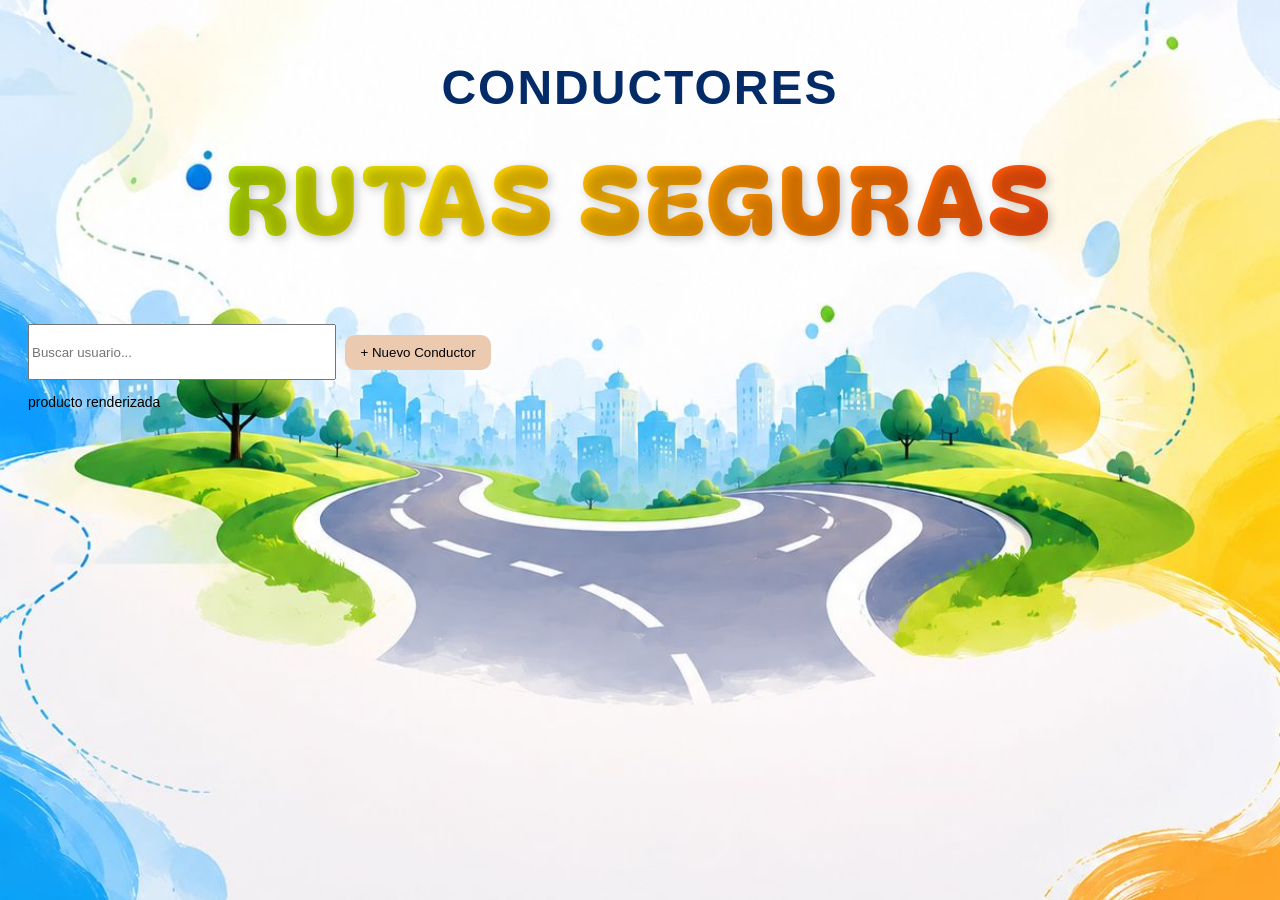
<file: CONDUCTORES/index.html>
<!DOCTYPE html>
<html lang="es">
 
<head>
    <meta charset="UTF-8">
    <meta name="viewport" content="width=device-width, initial-scale=1.0">
    <title>CRUD Eventos Master</title>
    <link rel="stylesheet" href="style.css">
    <link rel="preconnect" href="https://fonts.googleapis.com">
<link rel="preconnect" href="https://fonts.gstatic.com" crossorigin>
<link href="https://fonts.googleapis.com/css2?family=Bagel+Fat+One&display=swap" rel="stylesheet">
</head>
 
<body>
 
    <h1 id="conductores">CONDUCTORES</h1>
    <h2 id="rutasSeguras">RUTAS SEGURAS</h2>
    <input type="text" id="buscar" placeholder="Buscar usuario...">
 
    <button id="btnNuevo" onclick="console.log('Evento HTML inline (demo)')">
        + Nuevo Conductor
    </button>
 
    <p id="eventLog">Eventos: esperando interacción...</p>
 
    <div id="contenidoTarjeta">

    </div>
 
    <div id="modal" class="modal">
        <div class="modal-content">
 
            <h2>NUEVO CONDUCTOR</h2>
 
            <form id="form">
                <input type="text" id="nombre" placeholder="Nombre Conductor" required>
                <input type="time" id="precio" placeholder="Horario" required>
                <input type="text" id="descr" placeholder="recorrido" required>
                <input type="url" id="imagen" placeholder="URL de imagen" required> 
                <button type="submit">Guardar</button>
                <button type="button" id="cerrar">Cancelar</button>
            </form>
 
        </div>
    </div>
 
    <script src="app2.js"></script>
</body>
 
</html>
</file>
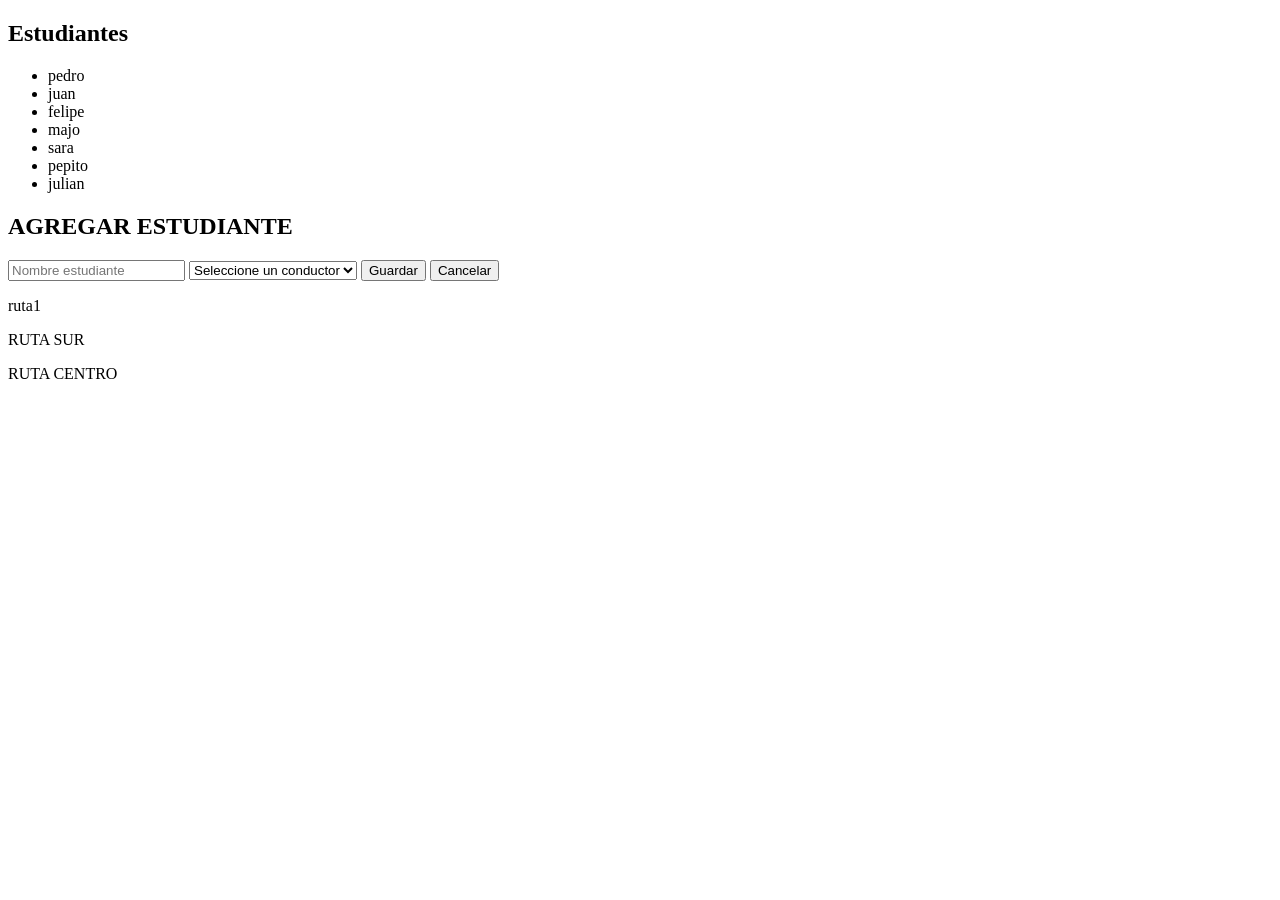
<file: indexexamen.html>
<!DOCTYPE html>
<html lang="en">
<head>
    <meta charset="UTF-8">
    <meta name="viewport" content="width=device-width, initial-scale=1.0">
    <title>Document</title>
</head>
<body>
    <section>
        <h1>Estudiantes</h1>
        <ul id="estudiantes">
            <li>pedro</li>
            <li>juan</li>
            <li>felipe</li>
            <li>majo</li>
            <li>sara</li>
            <li>pepito</li>
            <li>julian</li>
        </ul>
    </section>

    <section id="estudiante">
        <div id="estudiante" class="estudiante">
            <div class="modal-content">
                <h2>AGREGAR ESTUDIANTE</h2>
                <form id="form">
                    <input type="text" id="nombre" placeholder="Nombre estudiante" required>
                    <select id="seleccionarConductor">
                        <option value="">
                            Seleccione un conductor
                        </option>
                    </select>
                    <button type="submit">Guardar</button>
                    <button type="button" id="cerrar">Cancelar</button>
                </form>
            </div>
        </div>
    </section>
    <div class="contenido">
        <p id="ruta1">ruta1</p>
        <p ID="RUTA SUR">RUTA SUR</p>
        <p id="RUTA CENTRO">RUTA CENTRO</p>
    </div>
</body>
</html>
</file>
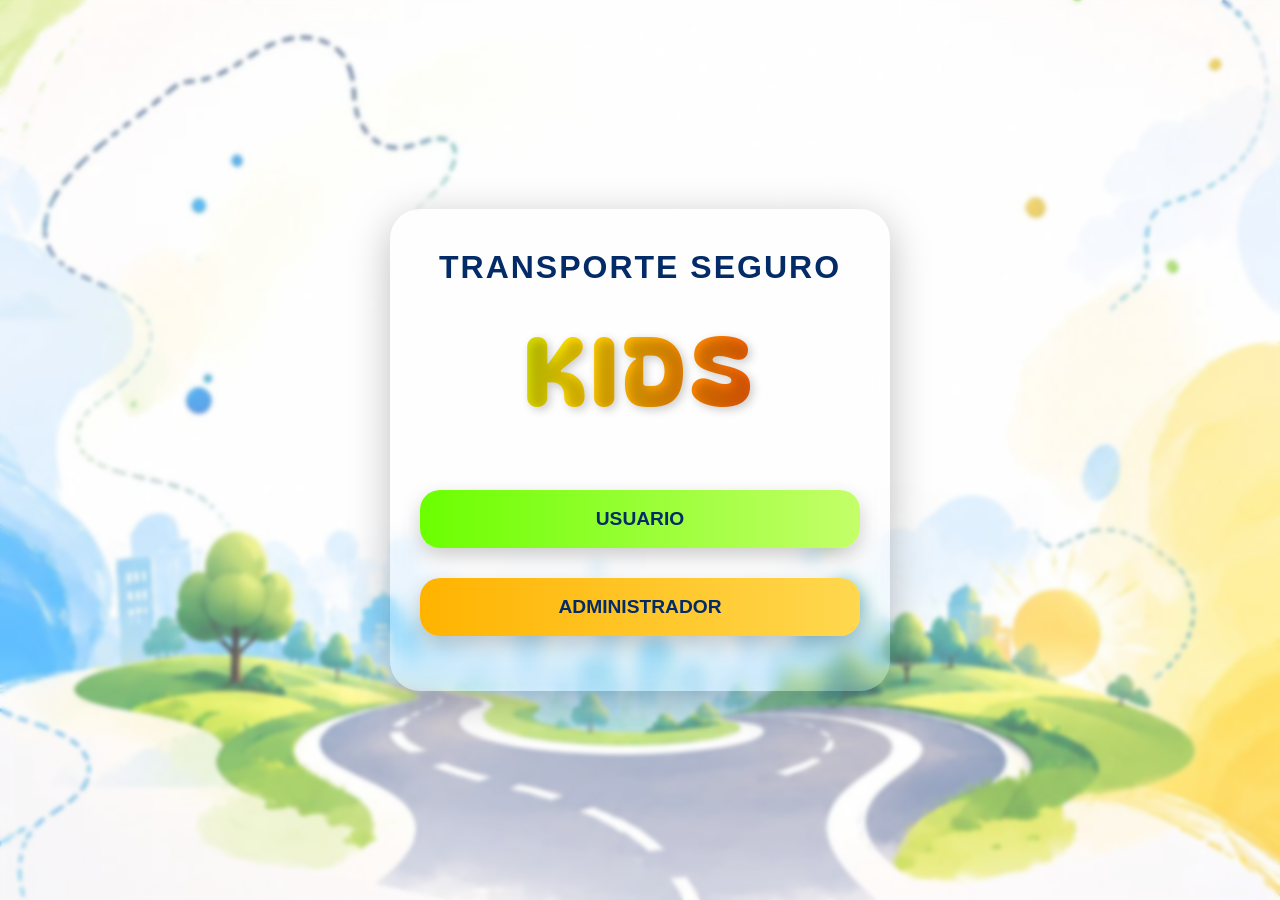
<file: INICIO/indexInicio.html>
<!DOCTYPE html>
<html lang="en">
<head>
    <meta charset="UTF-8">
    <meta name="viewport" content="width=device-width, initial-scale=1.0">
    <title>Document</title>
    <link rel="stylesheet" href="styleInicio.css">
    <link rel="preconnect" href="https://fonts.googleapis.com">
<link rel="preconnect" href="https://fonts.gstatic.com" crossorigin>
<link href="https://fonts.googleapis.com/css2?family=Bagel+Fat+One&display=swap" rel="stylesheet">
</head>
<body>
    <section class="principal">
        <h1>TRANSPORTE SEGURO</h1>
        <H2>KIDS</H2>
        <button onclick="window.open('/USUARIOS/indexUsuarios.html','_blank')" >USUARIO</button>
        <button id="admi">ADMINISTRADOR</button>
    </section>
    <script src="inicio.js"></script>
</body>
</html>
</file>
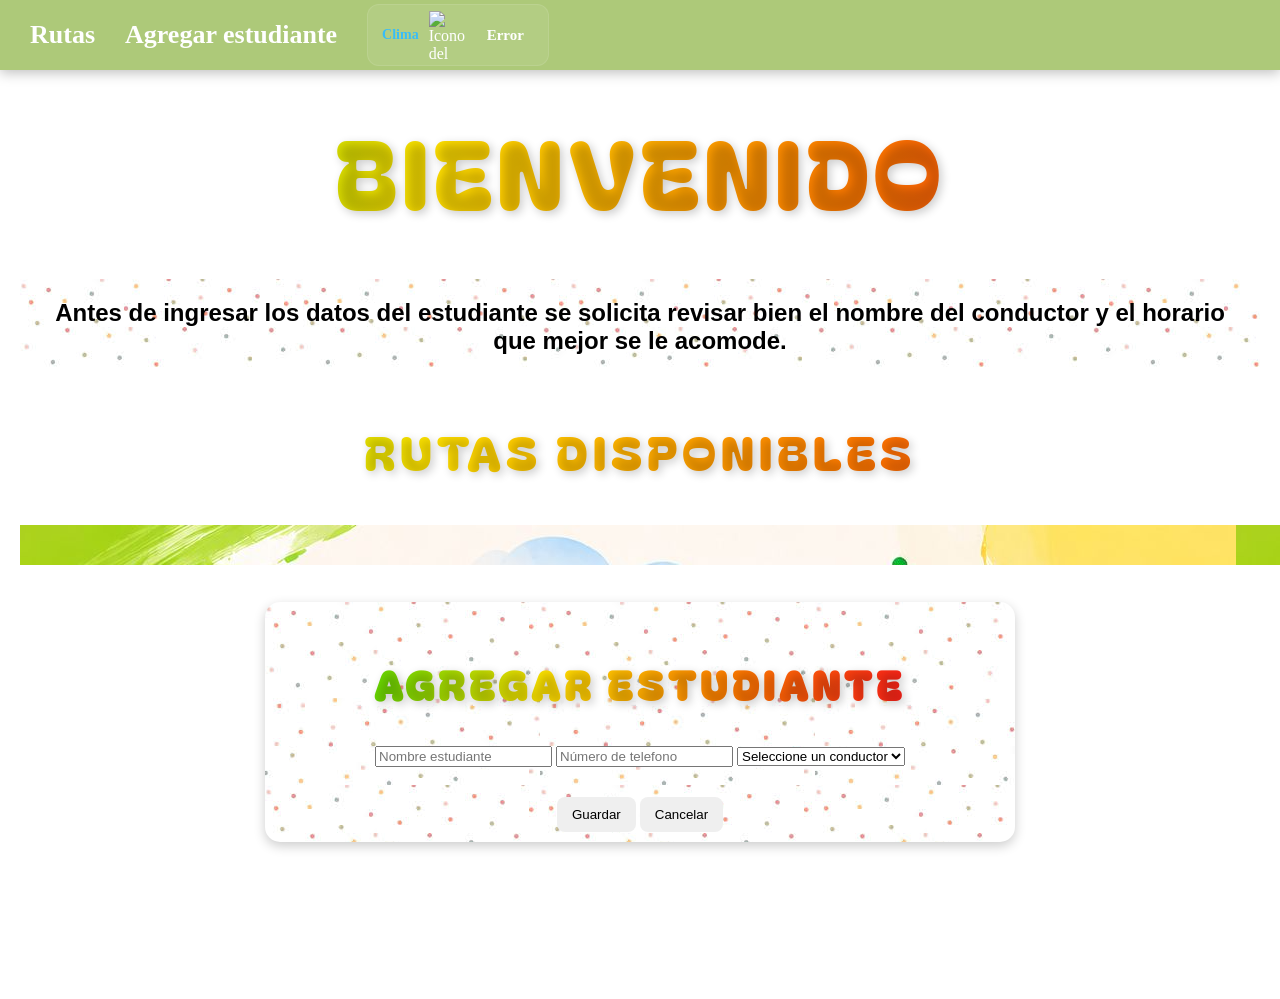
<file: USUARIOS/indexUsuarios.html>
<!DOCTYPE html>
<html lang="en">

<head>
    <meta charset="UTF-8">
    <meta name="viewport" content="width=device-width, initial-scale=1.0">
    <title>Document</title>
    <link rel="stylesheet" href="styleUsu.css">
    <link rel="preconnect" href="https://fonts.googleapis.com">
    <link rel="preconnect" href="https://fonts.gstatic.com" crossorigin>
    <link href="https://fonts.googleapis.com/css2?family=Bagel+Fat+One&display=swap" rel="stylesheet">
</head>


<body>
    <header>
        <nav>
            <ul id="inicio">
                <li><a href="#rutas">Rutas</a></li>
                <li><a href="#estudiante">Agregar estudiante</a></li>
                <div class="clima-box">
                    <h3>Clima</h3>
                    <img id="iconoClima" alt="Icono del clima">
                    <p id="temperatura">Cargando...</p>
                    <p id="descripcionClima"></p>

                </div>
        </nav>
    </header>

    <main>
        <section id="bienvenido">
            <h1>BIENVENIDO</h1>
            <h2>Antes de ingresar los datos del estudiante se solicita revisar bien el nombre del conductor y el horario
                que mejor se le acomode.</h2>
        </section>

        <section id="rutas">
            <h2 id="titulorutas">RUTAS DISPONIBLES</h2>
            <div id="listaUsuarios"></div>
        </section>

        <section id="estudiante">
            <div id="estudiante" class="estudiante">
                <div class="modal-content">
                    <h2>AGREGAR ESTUDIANTE</h2>
                    <form id="form">
                        <input type="text" id="nombre" placeholder="Nombre estudiante" required>
                        <input type="number" id="telefono" placeholder="Número de telefono" required>
                        <select id="seleccionarConductor">
                            <option value="">
                                Seleccione un conductor
                            </option>
                        </select>
                        <button type="submit">Guardar</button>
                        <button type="button" id="cerrar">Cancelar</button>
                    </form>
                </div>
            </div>
        </section>
        
        <section id="contenidoTarjeta">
        </section>

        <div id="modalEditar" class="modal">
            <div class="modal-content">
                <h2>EDITAR ESTUDIANTE</h2>
                <form id="formEditar">
                    <input type="text" id="editarNombre" placeholder="Nombre estudiante" required>
                    <input type="number" id="editarTelefono" placeholder="Número de teléfono" required>
                    <select id="editarConductor" required>
                        <option value="">
                            Seleccione un conductor
                        </option>
                    </select>
                    <button type="submit">
                        Guardar cambios
                    </button>
                    <button type="button" id="cerrarEditar">
                        Cancelar
                    </button>
                </form>
            </div>
        </div>
    </main>
</body>
<script src="usuarios.js"></script>

</html>
</file>
<file: CONDUCTORES/style.css>
body {
    font-family: Arial;
    padding: 20px;
    background-image: url("/image.png");
    
    background-size: cover;
    background-position: center;
    background-repeat: no-repeat;
}



#conductores{
    font-size: 3rem;
    font-family: 'Segoe UI', Tahoma, Geneva, Verdana, sans-serif;
    color: #032b67;
    font-weight: 900;
    margin-bottom: 10px;
    letter-spacing: 2px;
    text-shadow: 2px 2px 8px rgba(255,255,255,0.6);
    text-align: center;
}


#rutasSeguras{
    font-size: 6rem;
    margin-bottom: 40px;
    font-weight: 900;
    letter-spacing: 5px;
   font-family: "Bagel Fat One", system-ui;
   font-weight: 400;
   font-style: normal;
   text-align: center;
    background: linear-gradient(
        100deg,
        #59d600,
        #ffe100,
        #ff7b00,
        #ff1b1b
    );
    background-clip: text;
    -webkit-background-clip: text;
    -webkit-text-fill-color: transparent;
    text-shadow: 3px 3px 10px rgba(0,0,0,0.2);
}



td:hover {
    background: #e3e3e3;
    cursor: pointer;
}


button {
    margin: 5px;
    cursor: pointer;
}


.modal {
    display: none;
    position: fixed;
    inset: 0;
    background: rgba(0, 0, 0, 0.6);
    justify-content: center;
    align-items: center;
}

.modal.show {
    display: flex;
}


.modal-content {
    background: white;
    padding: 20px;
    width: 400px;
    height: 400px;
    border-radius: 10px;
    box-shadow: 0 10px 30px rgba(0, 0, 0, 0.3);
    color: rgb(157, 0, 255);
    animation: fadeIn 0.2s ease-in-out;
    text-align: center;
}

.card{
    width: 300px;
    border-radius: 12px;
    overflow: hidden;
    box-shadow: 0 4px 12px rgba(0, 0, 0, 0.20);
    transition: transform 0.5s;
    margin-top: 30px;
}

.card:hover{
    transform: translatey(-5px);
}

.contenido{
    padding: 15px;
    text-align: center;
    }

h2{
    margin: 0 0 10px;
    font-size: 22px;
    color: rgb(58, 58, 55);
}

p{
    color: rgb(0, 0, 0);
    font-size: 14px;
    margin-bottom: 15px;
}

img{
    width: 100%;
    height: 180px;
    object-fit: cover;
}

#contenidoTarjeta {
    display: grid;
    grid-template-columns: repeat(auto-fit, minmax(250px, 1fr));
    gap: 100px;
    
}
button{
    padding: 10px 15px;
    border: none;
    background-color: rgb(236, 202, 176);
    border-radius: 10px;
    cursor: pointer;
}
button:hover{
    opacity: 0.5;
}
input{
     width: 300px;
    height: 50px;
    margin-top: 20px;
}


@keyframes fadeIn {
    from {
        transform: scale(0.9);
        opacity: 0;
    }

    to {
        transform: scale(1);
        opacity: 1;
    }
}
</file>
<file: INICIO/styleInicio.css>
*{
    margin: 0;
    padding: 0;
    box-sizing: border-box;
    font-family: Arial, Helvetica, sans-serif;
}

body{
    height: 100vh;

    display: flex;
    justify-content: center;
    align-items: center;

    /* TU IMAGEN */
    background-image: url("/image.png");

    background-size: cover;
    background-position: center;
    background-repeat: no-repeat;
}

/* CAPA OSCURA PARA QUE EL TEXTO RESALTE */

body::before{
    content: "";

    position: absolute;
    inset: 0;

    background: rgba(255,255,255,0.35);
    backdrop-filter: blur(2px);
}


.principal{
    position: relative;
    z-index: 1;

    width: 90%;
    max-width: 500px;

    text-align: center;

    padding: 40px 30px;

    border-radius: 30px;

    background: rgba(255,255,255,0.15);

    backdrop-filter: blur(8px);

    box-shadow: 0 10px 40px rgba(0,0,0,0.25);
}

.principal h1{
    font-size: 200%;
    font-family: 'Segoe UI', Tahoma, Geneva, Verdana, sans-serif;

    color: #032b67;

    font-weight: 900;

    margin-bottom: 10px;

    letter-spacing: 2px;

    text-shadow: 2px 2px 8px rgba(255,255,255,0.6);
}


.principal h2{
    font-size: 6rem;

    margin-bottom: 40px;

    font-weight: 900;

    letter-spacing: 5px;
   font-family: "Bagel Fat One", system-ui;
   font-weight: 400;
   font-style: normal;

    background: linear-gradient(
        100deg,
        #59d600,
        #ffe100,
        #ff7b00,
        #ff1b1b
    );
    background-clip: text;
    -webkit-background-clip: text;
    -webkit-text-fill-color: transparent;

    text-shadow: 3px 3px 10px rgba(0,0,0,0.2);
}


.principal button{
    width: 100%;

    padding: 18px;

    margin: 15px 0;

    border: none;

    border-radius: 20px;

    font-size: 1.2rem;

    font-weight: bold;
    font-family: 'Segoe UI', Tahoma, Geneva, Verdana, sans-serif;

    cursor: pointer;

    transition: 0.3s;

    box-shadow: 0 8px 20px rgba(0,0,0,0.2);
}


.principal button:nth-of-type(1){

    background: linear-gradient(
        90deg,
        #6bff00,
        #c4ff69
    );

    color: #032b67;
}



.principal button:nth-of-type(2){

    background: linear-gradient(
        90deg,
        #ffb300,
        #ffd84f
    );

    color: #032b67;
}


.principal button:hover{
    transform: translateY(-5px) scale(1.03);

    box-shadow: 0 12px 25px rgba(0,0,0,0.3);
}
</file>
<file: USUARIOS/styleUsu.css>
body{
    padding: 20px;
    margin: 0;
}

header{
    position: fixed;
    top: 0;
    left: 0;
    width: 100%;
    z-index: 1000;
}

nav{
    height: 70px;

    display: flex;
    justify-content: space-between;
    align-items: center;

    padding: 0 30px;

    background: rgba(101, 154, 4, 0.532);

    backdrop-filter: blur(8px);

    box-shadow: 0 3px 12px rgba(0,0,0,0.25);
}

#inicio{
    display: flex;
    align-items: center;
    gap: 30px;
    list-style: none;
    margin: 0;
    padding: 0;
}

#inicio li a{
    position: relative;
    color: rgb(255, 255, 255);
    text-decoration: none;
    font-size: 26px;
    font-weight: 600;

    transition: 0.3s ease;
}

#inicio li a:hover{
    color: #38bdf8;
}

#inicio li a::after{
    content: "";

    position: absolute;

    left: 0;
    bottom: -6px;

    width: 0%;
    height: 2px;

    background: #38bdf8;

    transition: 0.3s ease;
}

#inicio li a:hover::after{
    width: 100%;
}

.clima-box{
    display: flex;
    align-items: center;
    gap: 10px;
    padding: 6px 14px;
    border-radius: 12px;
    background: rgba(255,255,255,0.08);
    border: 1px solid rgba(255,255,255,0.1);
    size: 80px;
    color: white;
    transition: 0.3s ease;
}

.clima-box:hover{
    transform: translateY(-2px);

    background: rgba(56, 189, 248, 0.15);

    box-shadow: 0 0 15px rgba(56, 189, 248, 0.25);
}

#iconoClima{
    width: 48px;
    height: 48px;
}

.clima-box h3{
    margin: 0;
    font-size: 14px;
    color: #38bdf8;
}

#temperatura{
    margin: 0;
    font-size: 15px;
    font-weight: bold;
}

#descripcionClima{
    margin: 0;
    font-size: 12px;
    opacity: 0.8;
}

@media(max-width: 768px){

    nav{
        flex-direction: column;
        justify-content: center;

        height: auto;

        padding: 15px;
        gap: 15px;
    }

    #inicio{
        gap: 20px;
    }

    .clima-box{
        flex-wrap: wrap;
        justify-content: center;
    }
}

#listaUsuarios{
    width:80%;
    margin:auto;
    margin-top:30px;
    background-image: url(/image.png);
    padding: 20px 150px;
}

.fila{
    display:flex;
    align-items:center;
    justify-content:space-between;
    gap:20px;
    background:#ececec;
    padding:20px;
    border-radius:12px;
    margin-bottom:15px;
}

.foto{
    width:120px;
    height:120px;
    object-fit:cover;
    border-radius:50%;
}
.info{
    flex:1;
    font-size: 15px;
}
.info h2{
    margin-bottom:10px;
    font-size: 20px;
}
.acciones{
    display:flex;
    gap:10px;
}

button{
    padding:10px 15px;
    border:none;
    border-radius:8px;
    cursor:pointer;
}

.modal{
    display: none;
    position: fixed;
    inset: 0;
    background: rgba(0,0,0,.5);
    justify-content: center;
    align-items: center;
}

.modal.show{
    display: flex;
}

.modal-content{
    background: white;
    padding: 20px;
    border-radius: 10px;
    width: 300px;
    
}



#bienvenido h1{
    font-size: 6rem;
    margin-bottom: 40px;
    font-weight: 900;
    letter-spacing: 5px;
   font-family: "Bagel Fat One", system-ui;
   font-weight: 400;
   font-style: normal;
   text-align: center;
    background: linear-gradient(
        100deg,
        #59d600,
        #ffe100,
        #ff7b00,
        #ff1b1b
    );
    background-clip: text;
    -webkit-background-clip: text;
    -webkit-text-fill-color: transparent;
    text-shadow: 3px 3px 10px rgba(0,0,0,0.2);
}

#bienvenido h2{
     font-family: 'Segoe UI', Tahoma, Geneva, Verdana, sans-serif;
    text-align: center;
    padding: 20px;
    background-image: url(descarga.jpg);
}

#titulorutas{
    font-size: 3rem;
    margin-bottom: 40px;
    font-weight: 900;
    letter-spacing: 5px;
   font-family: "Bagel Fat One", system-ui;
   font-weight: 400;
   font-style: normal;
   text-align: center;
    background: linear-gradient(
        100deg,
        #59d600,
        #ffe100,
        #ff7b00,
        #ff1b1b
    );
    background-clip: text;
    -webkit-background-clip: text;
    -webkit-text-fill-color: transparent;
    text-shadow: 3px 3px 10px rgba(0,0,0,0.2);
}

.modal-content{
  width: 550px; 
  height: 200px;
  display: flex;
  flex-direction: column;
  background: white;
  border-radius: 15px;
  box-shadow: 0px 4px 12px rgba(0,0,0,0.2);
  text-align: center;
  padding: 20px 100px;
  margin: 3% auto;
  background-image: url(descarga.jpg);
}
.modal-content h2{
     font-size: 2.5rem;
    letter-spacing: 5px;
   font-family: "Bagel Fat One", system-ui;
   font-style: normal;
   text-align: center;
    background: linear-gradient(
        100deg,
        #59d600,
        #ffe100,
        #ff7b00,
        #ff1b1b
    );
    background-clip: text;
    -webkit-background-clip: text;
    -webkit-text-fill-color: transparent;
    text-shadow: 3px 3px 10px rgba(0,0,0,0.2);
}
.modal-content button{
    margin-top: 30px;
}
.card:hover {
  transform: translateY(-5px);
}

#contenidoTarjeta{
    display: flex;
    text-align: center;
    font-size: 15px;
    padding: 50px;
    gap: 50px;
    font-family: 'Segoe UI', Tahoma, Geneva, Verdana, sans-serif;
}

.card{
    background:  rgb(236, 202, 176);
    color: rgb(0, 0, 0);
    border-radius: 15px;
    padding: 20px;
    margin-top: 10px;
}
</file>
